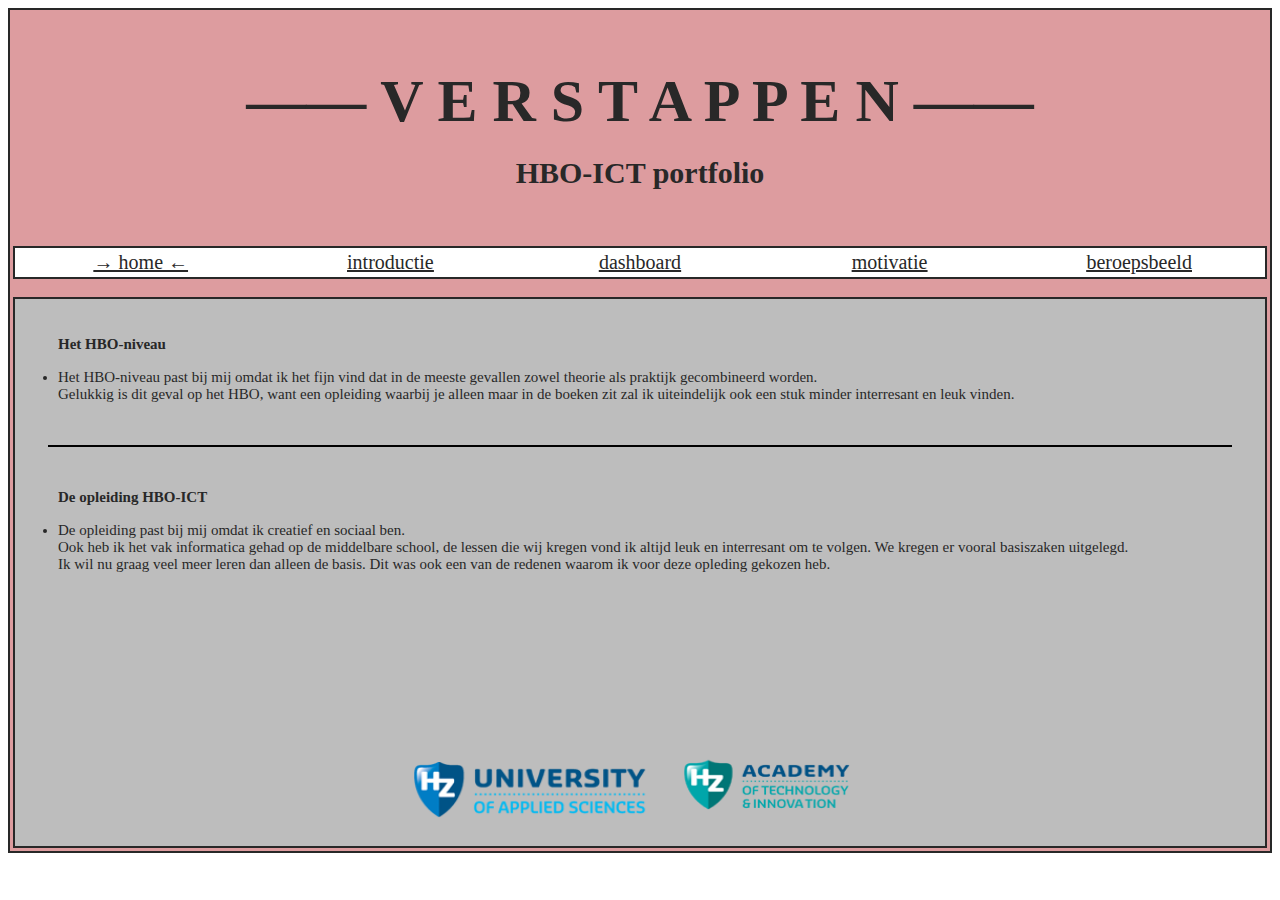
<file: index.html>
<html>

<head>
	<title>HBO-ICT Portfolio</title>
	<link href="website.css" rel="stylesheet">
</head>

<body>
	<center>
		<table bgcolor="#dd9c9f">
			<tr>
				<td>
					<br><br><br>
					<center>
						<font><b>&#8212;&#8212; V E R S T A P P E N &#8212;&#8212;</b></font>
						<br>
						<h1><b>HBO-ICT portfolio</b></h1>
					</center>
					<br>
					<center>
						<table bgcolor="white">
							<br>
							<tr>
								<td width="240" height="15">
									<a href="index.html" target="_parent">
										<u>
											<center>&#8594; home &#8592;</center>
										</u>
									</a href>
								</td>
								<td width="240" height="15">
									<a href="introductie.html" target="_parent">
										<u>
											<center>introductie</center>
										</u>
									</a href>
								</td>
								<td width="240" height="15">
									<a href="dashboard.html" target="_parent">
										<u>
											<center>dashboard</center>
										</u>
									</a href>
								</td>
								<td width="240" height="15">
									<a href="motivatie.html" target="_parent">
										<u>
											<center>motivatie</center>
										</u>
									</a href>
								</td>
								<td width="240" height="15">
									<a href="beroepsbeeld.html" target="_parent">
										<u>
											<center>beroepsbeeld</center>
										</u>
									</a href>
								</td>
							</tr>
						</table>
					</center>
					<br>
					<table bgcolor="#BDBDBD">
						<tr>
							<td>
								<br>
								<ul>
									<p><b>Het HBO-niveau</b></p>
								</ul>
								<ul type="disc">
									<li>Het HBO-niveau past bij mij omdat ik het fijn vind dat in de meeste gevallen zowel theorie als
										praktijk gecombineerd worden.
										<br>
										Gelukkig is dit geval op het HBO, want een opleiding waarbij je alleen maar in de boeken zit zal
										ik uiteindelijk ook een stuk minder interresant en leuk vinden.
									</li>
								</ul>
								<br>
								<center>
									<hr width="95%" color="black">
								</center>
								<br>
								<ul>
									<p><b>De opleiding HBO-ICT</b></p>
								</ul>
								<ul type="disc">
									<li>De opleiding past bij mij omdat ik creatief en sociaal ben.
										<br>
										Ook heb ik het vak informatica gehad op de middelbare school, de lessen die wij kregen vond ik altijd leuk en
										interresant om te volgen. We kregen er vooral basiszaken uitgelegd.
										<br>
										Ik wil nu graag veel meer leren dan alleen de basis. Dit was ook een van de redenen waarom ik voor deze
										opleding gekozen heb.
										<br>
									</li>
								</ul>
								<br>
								<br>
								<br>
								<br>
								<br>
								<br>
								<br>
								<br>
								<br>
								<center>
									<a href="https://hz.nl"><IMG SRC="./afbeeldingen/hz.png" ALT="Bezoek website" WIDTH="250" HEIGHT="60" ALIGN="bottom"></A>
									<a href="https://hz.nl/opleidingen/hbo-ict"><IMG SRC="./afbeeldingen/academie.png" ALT="Bezoek website" WIDTH="200"
										 HEIGHT="70" ALIGN="bottom"></A>
								</center>
								<br>
							</td>
						</tr>
					</table>
				</td>
			</tr>
		</table>
	</center>
</body>

</html>
</file>
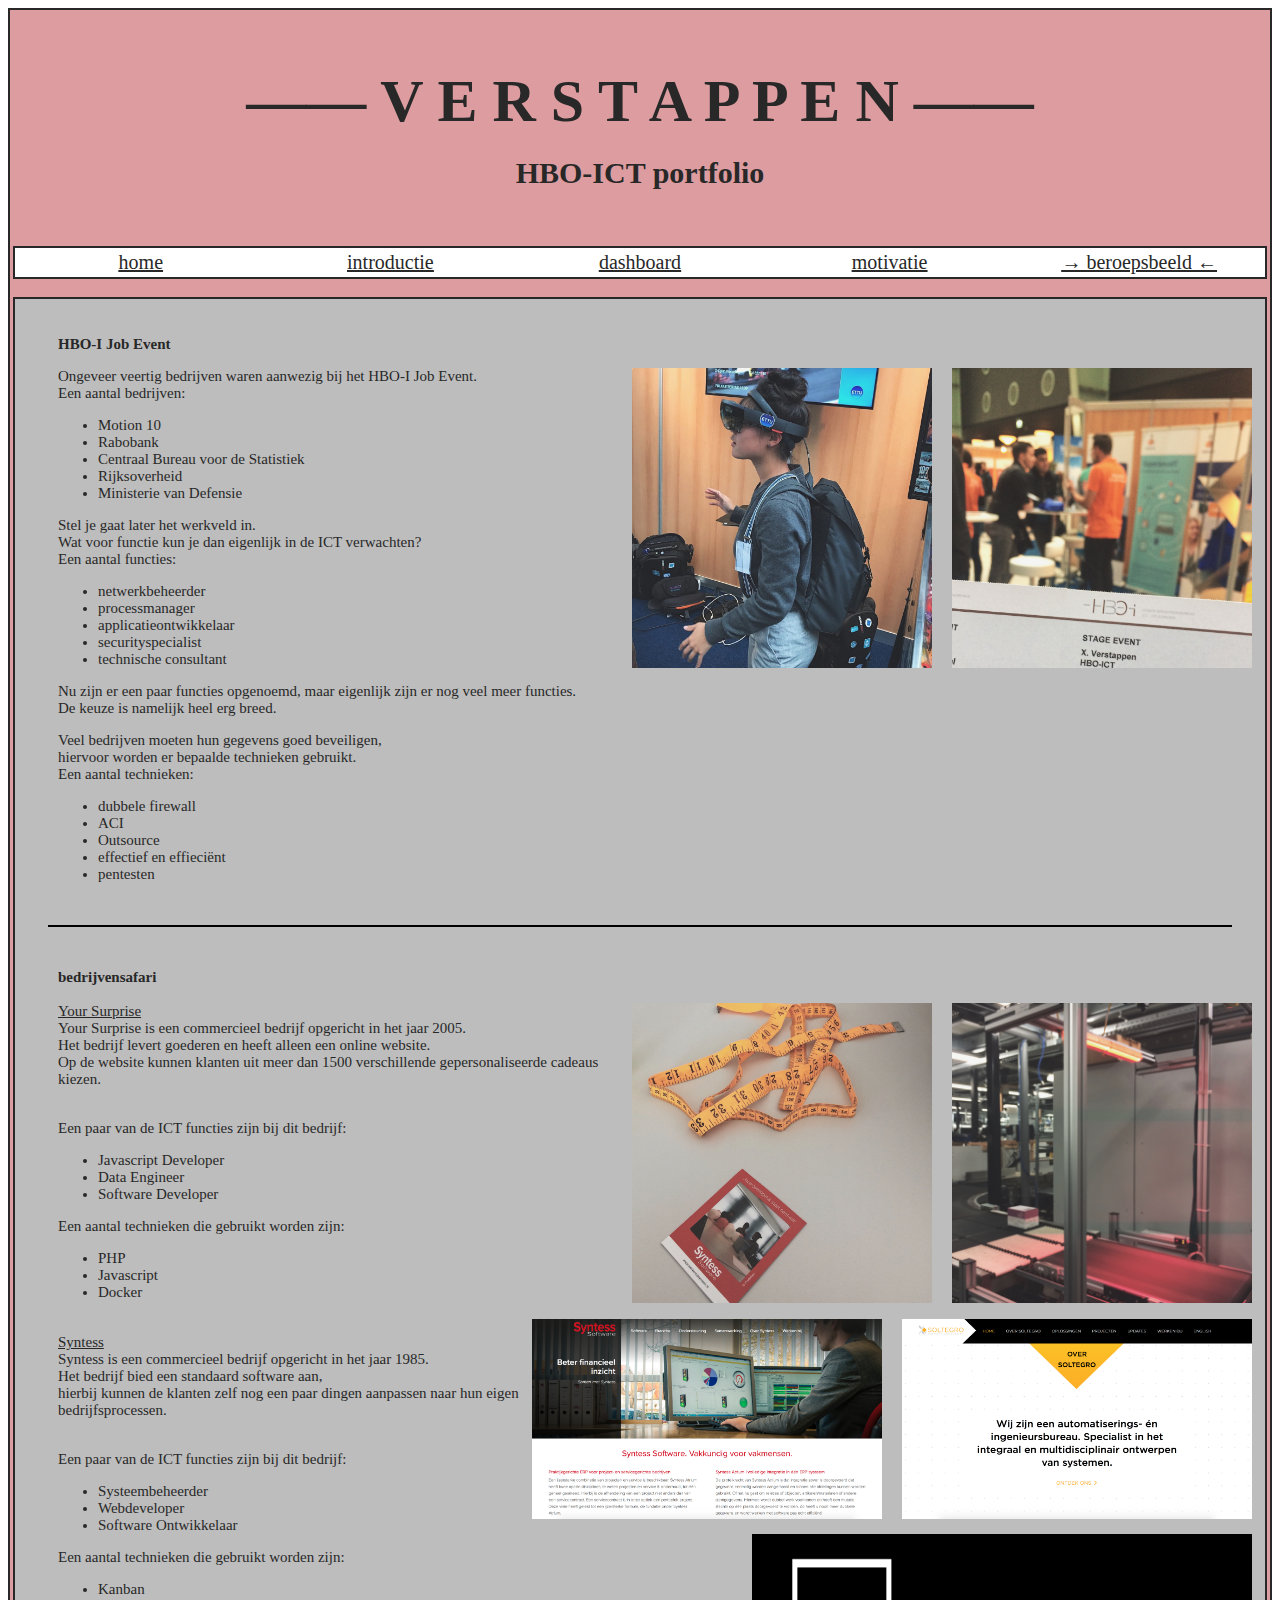
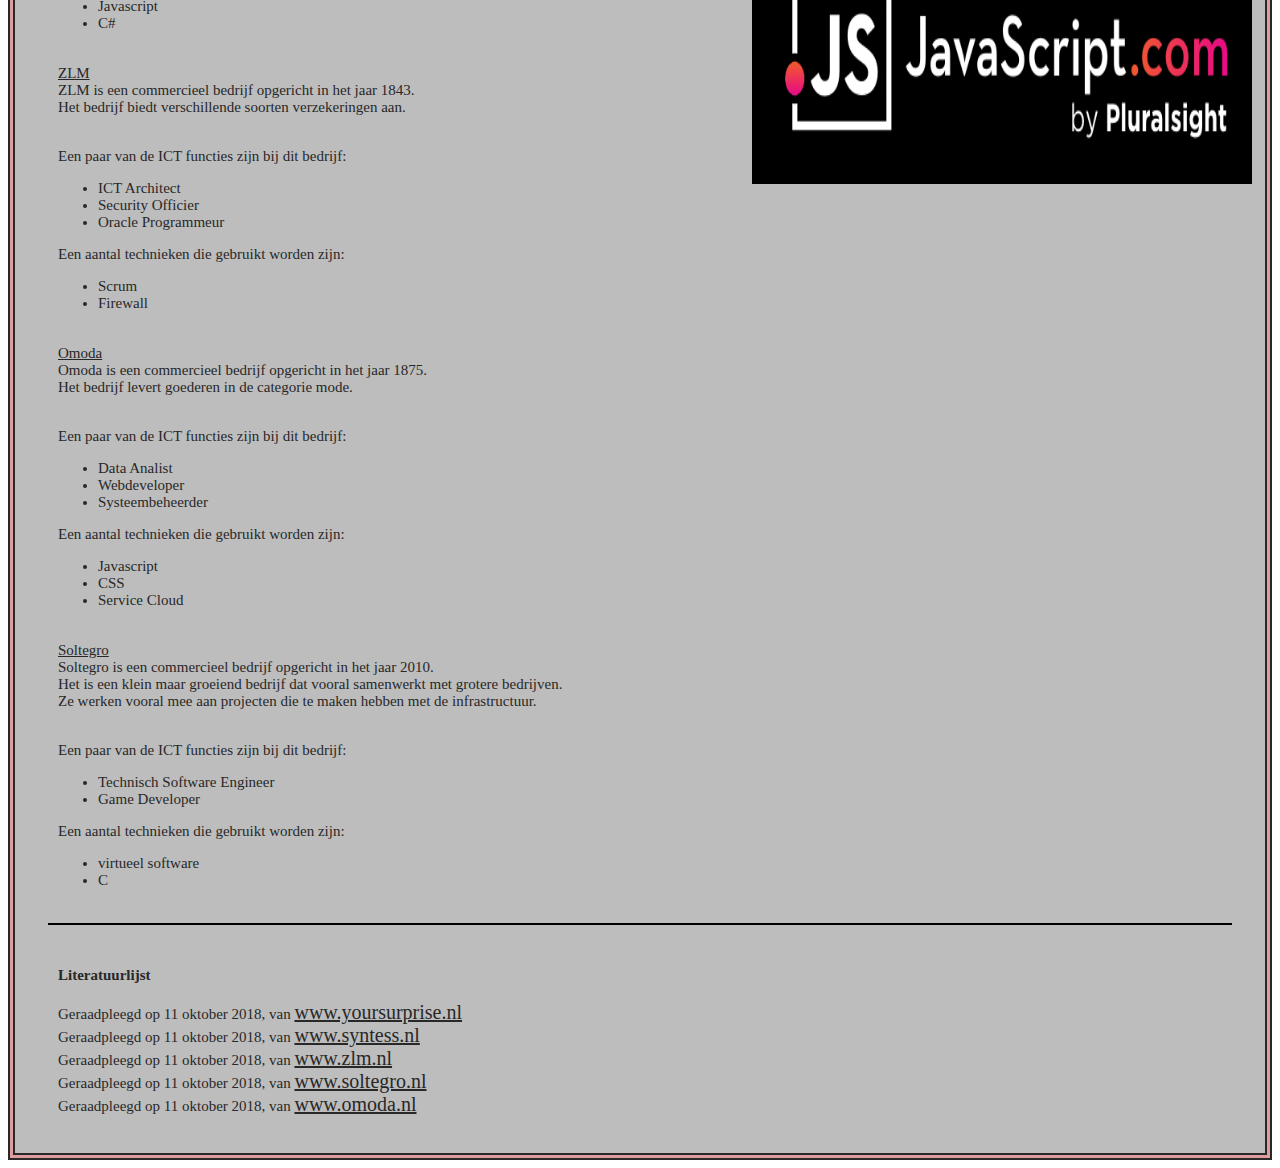
<file: beroepsbeeld.html>
<html>

<head>
    <title>HBO-ICT Portfolio</title>
    <link href="website.css" rel="stylesheet">
</head>

<body>
    <center>
        <table bgcolor="#dd9c9f">
            <tr>
                <td>
                    <br><br><br>
                    <center>
                        <font><b>&#8212;&#8212; V E R S T A P P E N &#8212;&#8212;</b></font>
                        <br>
                        <h1><b>HBO-ICT portfolio</b></h1>
                    </center>
                    <br>
                    <center>
                        <table bgcolor="white">
                            <br>
                            <tr>
                                <td width="240" height="15">
                                    <a href="index.html" target="_parent">
                                        <u>
                                            <center>home</center>
                                        </u>
                                    </a href>
                                </td>
                                <td width="240" height="15">
                                    <a href="introductie.html" target="_parent">
                                        <u>
                                            <center>introductie</center>
                                        </u>
                                    </a href>
                                </td>
                                <td width="240" height="15">
                                    <a href="dashboard.html" target="_parent">
                                        <u>
                                            <center>dashboard</center>
                                        </u>
                                    </a href>
                                </td>
                                <td width="240" height="15">
                                    <a href="motivatie.html" target="_parent">
                                        <u>
                                            <center>motivatie</center>
                                        </u>
                                    </a href>
                                </td>
                                <td width="240" height="15">
                                    <a href="beroepsbeeld.html" target="_parent">
                                        <u>
                                            <center>&#8594; beroepsbeeld &#8592;</center>
                                        </u>
                                    </a href>
                                </td>
                            </tr>
                        </table>
                    </center>
                    <br>
                    <table bgcolor="#BDBDBD">
                        <tr>
                            <td>
                                <br>
                                <ul>
                                    <p><b>HBO-I Job Event</b></p>
                                    <img src="./afbeeldingen/jobsstudent3.img" width="300" height="300" style="float: right;"
                                        hspace="10">
                                    <img src="./afbeeldingen/jobsstudent1.img" width="300" height="300" style="float: right;"
                                        hspace="10">
                                    <p>
                                        Ongeveer veertig bedrijven waren aanwezig bij het HBO-I Job Event.
                                        <br>
                                        Een aantal bedrijven:
                                    </p>
                                    <ul type="disc">
                                        <p>
                                            <li>Motion 10</li>
                                            <li>Rabobank</li>
                                            <li>Centraal Bureau voor de Statistiek</li>
                                            <li>Rijksoverheid</li>
                                            <li>Ministerie van Defensie</li>
                                        </p>
                                    </ul>
                                    <p>
                                        Stel je gaat later het werkveld in.
                                        <br>
                                        Wat voor functie kun je dan eigenlijk in de ICT
                                        verwachten?
                                        <br>
                                        Een aantal functies:
                                    </p>
                                    <ul type="disc">
                                        <p>
                                            <li>netwerkbeheerder</li>
                                            <li>processmanager</li>
                                            <li>applicatieontwikkelaar</li>
                                            <li>securityspecialist</li>
                                            <li>technische consultant</li>
                                        </p>
                                    </ul>
                                    <P>
                                        Nu zijn er een paar functies opgenoemd, maar eigenlijk zijn er nog veel meer
                                        functies.
                                        <br>
                                        De keuze is namelijk heel erg breed.
                                    </P>
                                    <p>
                                        Veel bedrijven moeten hun gegevens goed beveiligen,
                                        <br>
                                        hiervoor worden er bepaalde technieken gebruikt.
                                        <br>
                                        Een aantal technieken:
                                    </p>
                                    <ul type="disc">
                                        <p>
                                            <li>dubbele firewall</li>
                                            <li>ACI</li>
                                            <li>Outsource</li>
                                            <li>effectief en effieci&#235;nt</li>
                                            <li>pentesten</li>
                                        </p>
                                    </ul>
                                </ul>
                                <br>
                                <center>
                                    <hr width="95%" color="black">
                                </center>
                                <br>
                                <ul>
                                    <p>
                                        <b>bedrijvensafari</b>
                                        <br>
                                        <br>
                                        <img src="./afbeeldingen/bedrijvensafari1.img" width="300" height="300" style="float: right;"
                                            hspace="10">
                                        <img src="./afbeeldingen/bedrijvensafari2.img" width="300" height="300" style="float: right;"
                                            hspace="10">
                                        <u>Your Surprise</u>
                                        <br>
                                        Your Surprise is een commercieel bedrijf opgericht in het jaar 2005.
                                        <br>
                                        Het bedrijf levert goederen en heeft alleen een online website.
                                        <br>
                                        Op de website kunnen klanten uit meer dan 1500 verschillende gepersonaliseerde
                                        cadeaus
                                        kiezen.
                                        <br>
                                        <br>
                                    </p>
                                    <p>Een paar van de ICT functies zijn bij dit bedrijf:</p>
                                    <ul type="disc">
                                        <li>Javascript Developer</li>
                                        <li>Data Engineer</li>
                                        <li>Software Developer</li>
                                    </ul>
                                    <p>Een aantal technieken die gebruikt worden zijn:</p>
                                    <ul type="disc">
                                        <li>PHP</li>
                                        <li>Javascript</li>
                                        <li>Docker</li>
                                    </ul>
                                    <br>
                                    <img src="./afbeeldingen/bedrijvensafari3.img" width="350" height="200" style="float: right;"
                                        hspace="10">
                                    <img src="./afbeeldingen/bedrijvensafari4.img" width="350" height="200" style="float: right;"
                                        hspace="10">
                                    <p>
                                        <u>Syntess</u>
                                        <br>
                                        Syntess is een commercieel bedrijf opgericht in het jaar 1985.
                                        <br>
                                        Het bedrijf bied een standaard software aan,
                                        <br>
                                        hierbij kunnen de klanten zelf nog een paar dingen aanpassen naar hun eigen
                                        bedrijfsprocessen.
                                        <br>
                                        <br>
                                    </p>
                                    <p>Een paar van de ICT functies zijn bij dit bedrijf:</p>
                                    <ul type="disc">
                                        <li>Systeembeheerder</li>
                                        <li>Webdeveloper</li>
                                        <li>Software Ontwikkelaar</li>
                                    </ul>
                                    <img src="./afbeeldingen/bedrijvensafari5.img" width="500" height="250" style="float: right;"
                                        hspace="10">
                                    <p>Een aantal technieken die gebruikt worden zijn:</p>
                                    <ul type="disc">
                                        <li>Kanban</li>
                                        <li>Javascript</li>
                                        <li>C&#35;</li>
                                    </ul>
                                    <br>
                                    <p>
                                        <u>ZLM</u>
                                        <br>
                                        ZLM is een commercieel bedrijf opgericht in het jaar 1843.
                                        <br>
                                        Het bedrijf biedt verschillende soorten verzekeringen aan.
                                        <br>
                                        <br>
                                    </p>
                                    <P>Een paar van de ICT functies zijn bij dit bedrijf:</P>
                                    <ul type="disc">
                                        <li>ICT Architect</li>
                                        <li>Security Officier</li>
                                        <li>Oracle Programmeur</li>
                                    </ul>
                                    <p>Een aantal technieken die gebruikt worden zijn:</p>
                                    <ul type="disc">
                                        <li>Scrum</li>
                                        <li>Firewall</li>
                                    </ul>
                                    <br>
                                    <p>
                                        <u>Omoda</u>
                                        <br>
                                        Omoda is een commercieel bedrijf opgericht in het jaar 1875.
                                        <br>
                                        Het bedrijf levert goederen in de categorie mode.
                                        <br>
                                        <br>
                                    </p>
                                    <p>Een paar van de ICT functies zijn bij dit bedrijf:</p>
                                    <ul type="disc">
                                        <li>Data Analist</li>
                                        <li>Webdeveloper</li>
                                        <li>Systeembeheerder</li>
                                    </ul>
                                    <p>Een aantal technieken die gebruikt worden zijn:</p>
                                    <ul type="disc">
                                        <li>Javascript</li>
                                        <li>CSS</li>
                                        <li>Service Cloud</li>
                                    </ul>
                                    <br>
                                    <p>
                                        <u>Soltegro</u>
                                        <br>
                                        Soltegro is een commercieel bedrijf opgericht in het jaar 2010.
                                        <br>
                                        Het is een klein maar groeiend bedrijf dat vooral samenwerkt met grotere
                                        bedrijven.
                                        <br>
                                        Ze werken vooral mee aan projecten die te maken hebben met de infrastructuur.
                                        <br>
                                        <br>
                                    </p>
                                    <p>Een paar van de ICT functies zijn bij dit bedrijf:</p>
                                    <ul type="disc">
                                        <li>Technisch Software Engineer</li>
                                        <li>Game Developer</li>
                                    </ul>
                                    <p>Een aantal technieken die gebruikt worden zijn:</p>
                                    <ul type="disc">
                                        <li>virtueel software</li>
                                        <li>C</li>
                                    </ul>
                                    <br>
                                </ul>
                                <center>
                                    <hr width="95%" color="black">
                                </center>
                                <br>
                                <ul>
                                    <p>
                                        <b>Literatuurlijst</b>
                                        <br>
                                        <br>
                                        Geraadpleegd op 11 oktober 2018, van <a href="https://www.yoursurprise.nl">www.yoursurprise.nl</a>
                                        <br>
                                        Geraadpleegd op 11 oktober 2018, van <a href="https://www.syntess.nl">www.syntess.nl</a>
                                        <br>
                                        Geraadpleegd op 11 oktober 2018, van <a href="https://www.zlm.nl">www.zlm.nl</a>
                                        <br>
                                        Geraadpleegd op 11 oktober 2018, van <a href="https://www.soltegro.nl/over-soltegro/">www.soltegro.nl</a>
                                        <br>
                                        Geraadpleegd op 11 oktober 2018, van <a href="https://www.omoda.nl/?s2m_channel=319&ad_id=252547815339&gclid=EAIaIQobChMIyaKnidKA3gIVjuF3Ch1DRA42EAAYASAAEgIRkfD_BwE">www.omoda.nl</a>
                                    </p>
                                </ul>
                                <br>
                            </td>
                        </tr>
                    </table>
                </td>
            </tr>
        </table>
    </center>
</body>

</html>
</file>
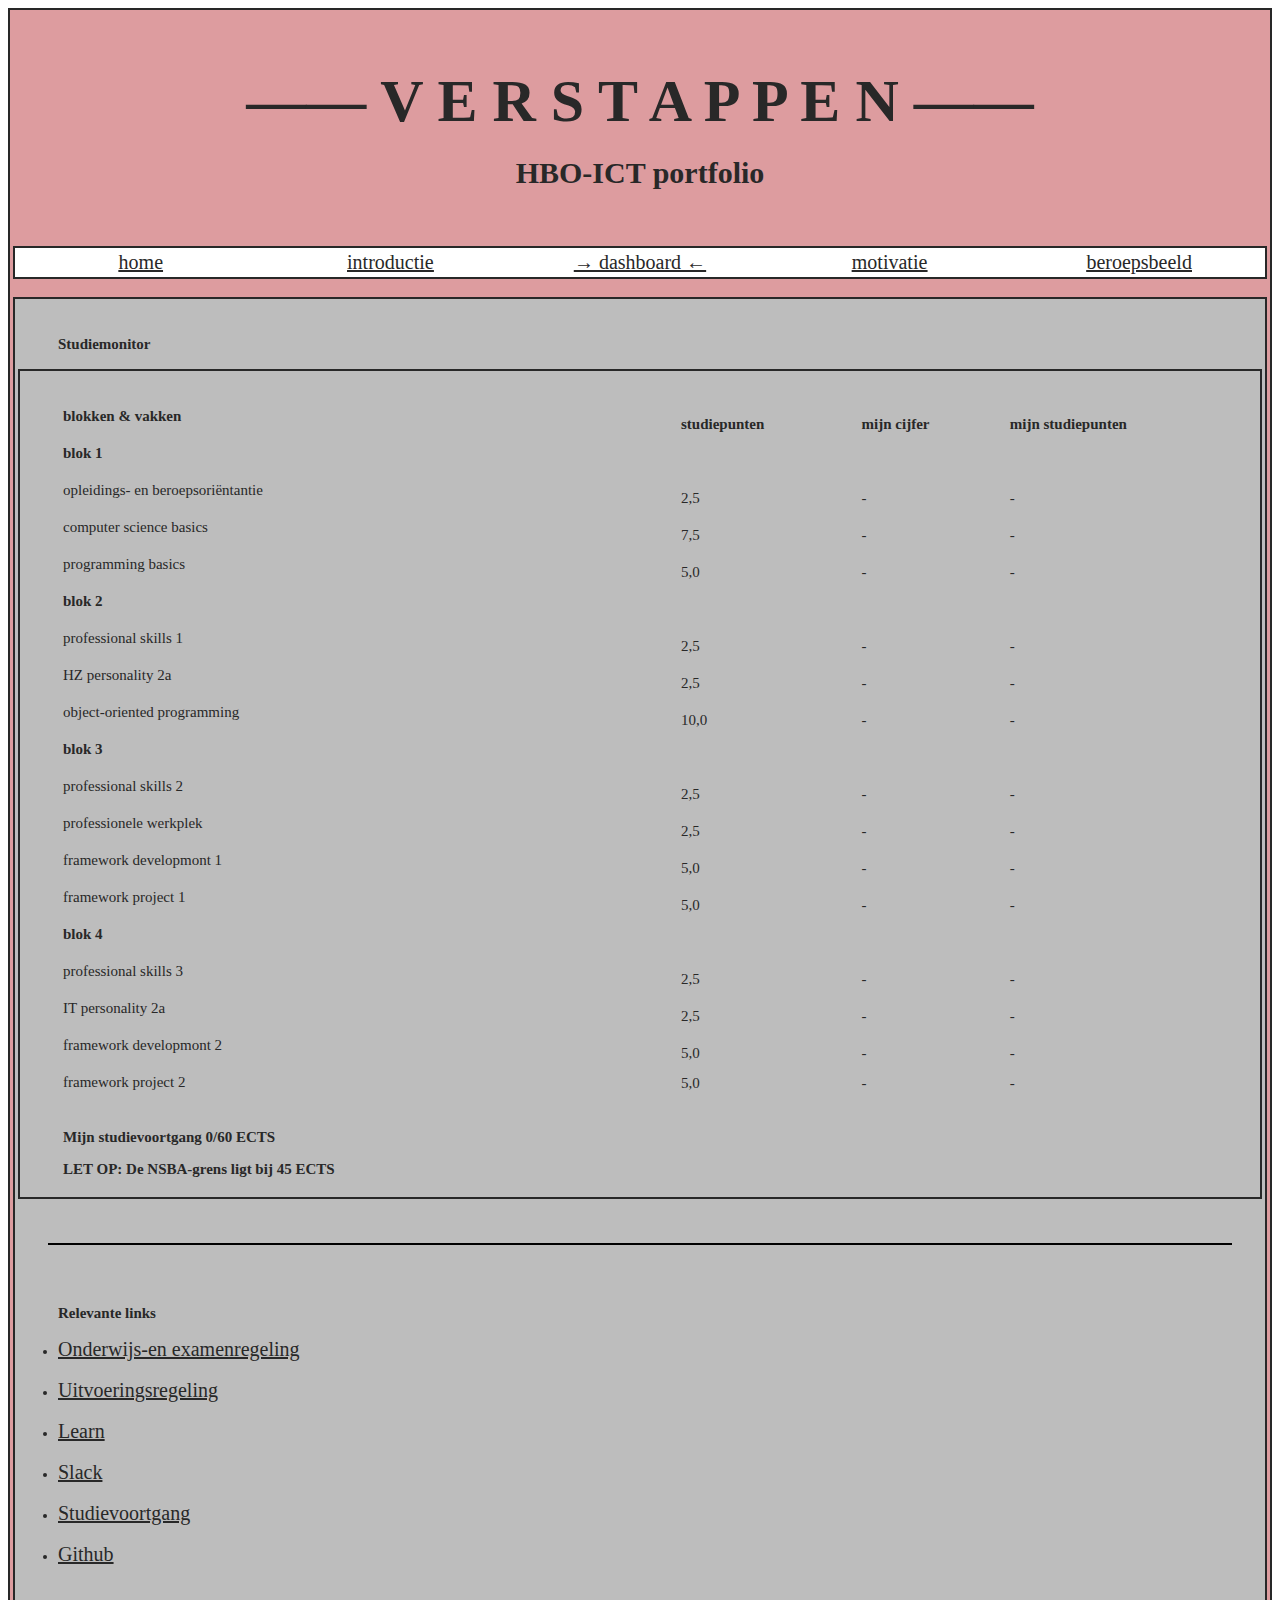
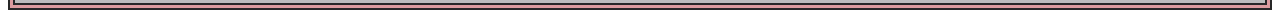
<file: dashboard.html>
<html>

<head>
	<title>HBO-ICT Portfolio</title>
	<link href="website.css" rel="stylesheet">
</head>

<body>
	<center>
		<table bgcolor="#dd9c9f">
			<tr>
				<td>
					<br><br><br>
					<center>
						<font><b>&#8212;&#8212; V E R S T A P P E N &#8212;&#8212;</b></font>
						<br>
						<h1><b>HBO-ICT portfolio</b></h1>
					</center>
					<br>
					<center>
						<table bgcolor="white">
							<br>
							<tr>
								<td width="240" height="15">
									<a href="index.html" target="_parent">
										<u>
											<center>home</center>
										</u>
									</a href>
								</td>
								<td width="240" height="15">
									<a href="introductie.html" target="_parent">
										<u>
											<center>introductie</center>
										</u>
									</a href>
								</td>
								<td width="240" height="15">
									<a href="dashboard.html" target="_parent">
										<u>
											<center>&#8594; dashboard &#8592;</center>
										</u>
									</a href>
								</td>
								<td width="240" height="15">
									<a href="motivatie.html" target="_parent">
										<u>
											<center>motivatie</center>
										</u>
									</a href>
								</td>
								<td width="240" height="15">
									<a href="beroepsbeeld.html" target="_parent">
										<u>
											<center>beroepsbeeld</center>
										</u>
									</a href>
							</tr>
						</table>
					</center>
					<br>
					<table bgcolor="#BDBDBD">
						<tr>
							<td>
								<br>
								<ul>
									<p><b>Studiemonitor</b></P>
								</ul>
								<center>
									<table bgcolor="#BDBDBD">
										<tr>
											<td>
												<br>
												<ul>
													<p><b>blokken & vakken</b></p>
												</ul>
											</td>
											<td>
												<br>
												<p><b>studiepunten</b></p>
											</td>
											<td>
												<br>
												<p><b>mijn cijfer</b></p>
											</td>
											<td>
												<br>
												<p><b>mijn studiepunten</b></p>
											</td>
										</tr>
										<tr>
											<td>
												<ul>
													<p><b>blok 1</b></p>
												</ul>
											</td>
											<td></td>
											<td></td>
											<td></td>
										</tr>
										<tr>
											<td>
												<ul>
													<p>opleidings- en beroepsori&#235;ntantie</p>
												</ul>
											</td>
											<td>
												<p>2,5</p>
											</td>
											<td>
												<p>-</p>
											</td>
											<td>
												<p>-</p>
											</td>
										</tr>
										<tr>
											<td>
												<ul>
													<p>computer science basics</p>
												</ul>
											</td>
											<td>
												<p>7,5</p>
											</td>
											<td>
												<p>-</p>
											</td>
											<td>
												<p>-</p>
											</td>
										</tr>
										<tr>
											<td>
												<ul>
													<p>programming basics</p>
												</ul>
											</td>
											<td>
												<p>5,0</p>
											</td>
											<td>
												<p>-</p>
											</td>
											<td>
												<p>-</p>
											</td>
										</tr>
										<tr>
											<td>
												<ul>
													<p><b>blok 2</b></p>
												</ul>
											</td>
											<td></td>
											<td></td>
											<td></td>
										</tr>
										<tr>
											<td>
												<ul>
													<p>professional skills 1</p>
												</ul>
											</td>
											<td>
												<p>2,5</p>
											</td>
											<td>
												<p>-</p>
											</td>
											<td>
												<p>-</p>
											</td>
										</tr>
										<tr>
											<td>
												<ul>
													<p>HZ personality 2a</p>
												</ul>
											</td>
											<td>
												<p>2,5</p>
											</td>
											<td>
												<p>-</p>
											</td>
											<td>
												<p>-</p>
											</td>
										</tr>
										<tr>
											<td>
												<ul>
													<p>object-oriented programming</p>
												</ul>
											</td>
											<td>
												<p>10,0</p>
											</td>
											<td>
												<p>-</p>
											</td>
											<td>
												<p>-</p>
											</td>
										</tr>
										<tr>
											<td>
												<ul>
													<p><b>blok 3</b></p>
												</ul>
											</td>
											<td></td>
											<td></td>
											<td></td>
										</tr>
										<tr>
											<td>
												<ul>
													<p>professional skills 2</p>
												</ul>
											</td>
											<td>
												<p>2,5</p>
											</td>
											<td>
												<p>-</p>
											</td>
											<td>
												<p>-</p>
											</td>
										</tr>
										<tr>
											<td>
												<ul>
													<p>professionele werkplek</p>
												</ul>
											</td>
											<td>
												<p>2,5</p>
											</td>
											<td>
												<p>-</p>
											</td>
											<td>
												<p>-</p>
											</td>
										</tr>
										<tr>
											<td>
												<ul>
													<p>framework developmont 1</p>
												</ul>
											</td>
											<td>
												<p>5,0</p>
											</td>
											<td>
												<p>-</p>
											</td>
											<td>
												<p>-</p>
											</td>
										</tr>
										<tr>
											<td>
												<ul>
													<p>framework project 1</p>
												</ul>
											</td>
											<td>
												<p>5,0</p>
											</td>
											<td>
												<p>-</p>
											</td>
											<td>
												<p>-</p>
											</td>
										</tr>
										<tr>
											<td>
												<ul>
													<p><b>blok 4</b></p>
												</ul>
											</td>
											<td></td>
											<td></td>
											<td></td>
										</tr>
										<tr>
											<td>
												<ul>
													<p>professional skills 3</p>
												</ul>
											</td>
											<td>
												<p>2,5</p>
											</td>
											<td>
												<p>-</p>
											</td>
											<td>
												<p>-</p>
											</td>
										</tr>
										<tr>
											<td>
												<ul>
													<p>IT personality 2a</p>
												</ul>
											</td>
											<td>
												<p>2,5</p>
											</td>
											<td>
												<p>-</p>
											</td>
											<td>
												<p>-</p>
											</td>
										</tr>
										<tr>
											<td>
												<ul>
													<p>framework developmont 2</p>
												</ul>
											</td>
											<td>
												<p>5,0</p>
											</td>
											<td>
												<p>-</p>
											</td>
											<td>
												<p>-</p>
											</td>
										</tr>
										<tr>
											<td>
												<ul>
													<p>framework project 2</p>
												</ul>
												<br>
											</td>
											<td>
												<p>5,0</p>
												<br>
											</td>
											<td>
												<p>-</p>
												<br>
											</td>
											<td>
												<p>-</p>
												<br>
											</td>
										</tr>
										<tr>
											<td>
												<ul>
													<p><b>Mijn studievoortgang 0/60 ECTS</b></p>
													<p><b>LET OP: De NSBA-grens ligt bij 45 ECTS</b></p>
												</ul>
											</td>
										</tr>
									</table>
								</center>
								<br>
								<br>
								<center>
									<hr width="95%" color="black">
								</center>
								<br>
								<br>
								<ul>
									<p><b>Relevante links</b></p>
								</ul>
								<ul type="disc">
									<li><a href="https://hz.nl/uploads/documents/Regelingen/NL/Onderwijs-examenregelingen/OER-HZ-2018-2019docv2018-06-26DEFCvB-V-01.pdf">Onderwijs-en
											examenregeling</a></li>
									<br>
									<li><a href="https://hz.nl/uploads/documents/Regelingen/OERS/PUB-Uitvoeringsregeling-2017–2018-HBO-ICT-voltijd-v1.4.pdf">Uitvoeringsregeling</a></li>
									<br>
									<li><a href="https://fs.myhz.nl/adfs/ls/?SAMLRequest=hZFNT4NAEIb%2FCtk77FLKRydtk2oPNqmxadGDFzOFRUhgwJ3FqL9e%2BmGsl3qbnZln8r7vThmbuoNFb0va6rdes3U%2BmpoYjoOZ6A1Bi1wxEDaawWawW9yvYeQp6Exr26ytxQVynUBmbWzVknBWy5l40RiNo6QIw4mfJ4EKg3GufFUUvtpPgkmmgqTYR6jiUSycJ214IGdiODTgzL1eEVskO7SUn7i%2BclWc%2BjGoEFT0LJzl4KYitEeqtLZjkLJgr%2FksvzyqJeYFy5qlcBY%2Fum5b4r7RZqfNe5Xpx%2B36l6w1GvLO6BCYPPgdSe5OhYsZe13ZXe4JZ3PO6KaivKLX6%2FHsT0sMd2m6cTcPu1TMp4fjcLRr5v9LabTFHC0elEzlJXt6%2Ff3r%2BTc%3D&RelayState=https%3A%2F%2Flearn.hz.nl%2F%3Fredirect%3D0&SigAlg=http%3A%2F%2Fwww.w3.org%2F2001%2F04%2Fxmldsig-more%23rsa-sha256&Signature=c5a4QYdEojgHlJJeJD6M6nMkLFSGiMzleNOV8L85D6lFDmhdSu68bvjA59fdidGdLnNazTgSF3tKx9M6Zb9ep5HMPfIrLaz4heo1ACh7PIFXkwXEdrpEK4DKhUPds%2BFQXTl2atRGaC7LYxYmt%2Fx%2Ftxy51avq0Q7Q7dlUWBu0kBsR3SZXqDVwRMJDMvaHyH45yQ6QV2ktLnlQZyK58o%2BW1E6hUuC%2BDgcrbDKLgI8KsbKjP%2B%2Foulj2OfgJ4RL%2B9P3AUjNFGx7Gw8bZ%2BxPYoxABQBLL1i5DS9N%2BPp9lqRS9K6ksP07Q4EJI4waCHNNipMlREkLhOcv49n3cDYfV4ppyGg%3D%3D">Learn</a></li>
									<br>
									<li><a href="https://hz-hbo-ict.slack.com/threads/">Slack</a></li>
									<br>
									<li><a href="https://apps.hz.nl/angular/studievoortgang/studiestatus">Studievoortgang</a></li>
									<br>
									<li><a href="https://github.com/HZ-HBO-ICT">Github</a></li>
								</ul>
								</ul>
								<br>
							</td>
						</tr>
					</table>
				</td>
			</tr>
		</table>
	</center>
</body>

</html>
</file>
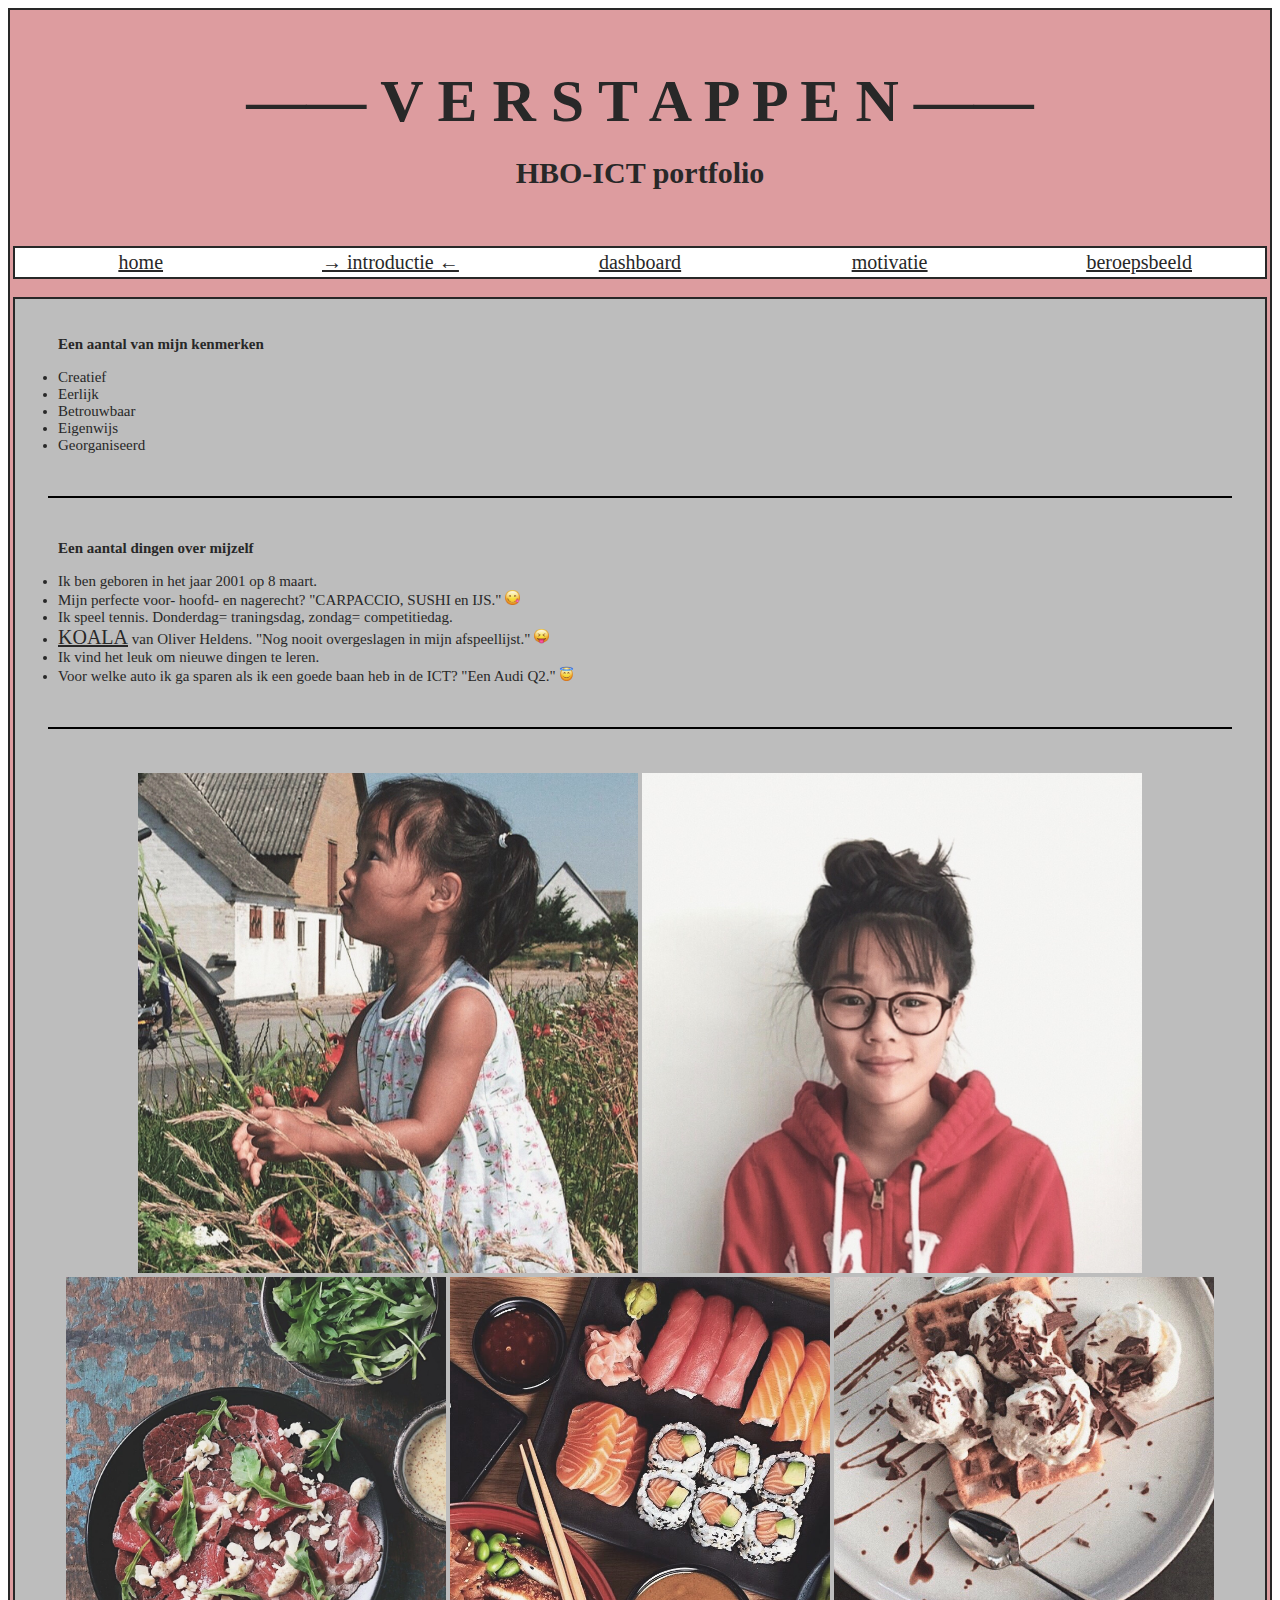
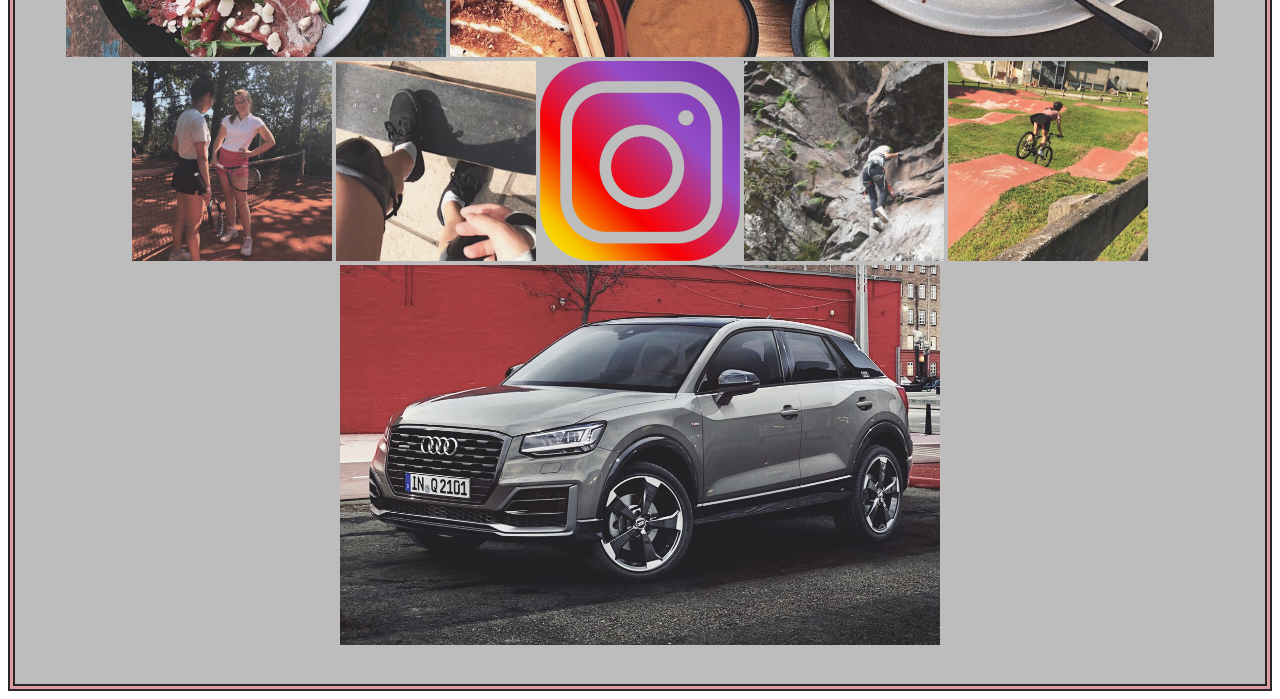
<file: introductie.html>
<html>

<head>
	<title>HBO-ICT Portfolio</title>
	<link href="website.css" rel="stylesheet">
</head>

<body>
	<center>
		<table bgcolor="#dd9c9f">
			<tr>
				<td>
					<br><br><br>
					<center>
						<font><b>&#8212;&#8212; V E R S T A P P E N &#8212;&#8212;</b></font>
						<br>
						<h1><b>HBO-ICT portfolio</b></h1>
					</center>
					<br>
					<center>
						<table bgcolor="white">
							<br>
							<tr>
								<td width="240" height="15">
									<a href="index.html" target="_parent">
										<u>
											<center>home</center>
										</u>
									</a href>
								</td>
								<td width="240" height="15">
									<a href="introductie.html" target="_parent">
										<u>
											<center>&#8594; introductie &#8592;</center>
										</u>
									</a href>
								</td>
								<td width="240" height="15">
									<a href="dashboard.html" target="_parent">
										<u>
											<center>dashboard</center>
										</u>
									</a href>
								</td>
								<td width="240" height="15">
									<a href="motivatie.html" target="_parent">
										<u>
											<center>motivatie</center>
										</u>
									</a href>
								</td>
								<td width="240" height="15">
									<a href="beroepsbeeld.html" target="_parent">
										<u>
											<center>beroepsbeeld</center>
										</u>
									</a href>
							</tr>
						</table>
					</center>
					<br>
					<table bgcolor="#BDBDBD">
						<tr>
							<td>
								<br>
								<ul>
									<p><b>Een aantal van mijn kenmerken</b></p>
								</ul>
								<ul type="disc">
									<li>Creatief</li>
									<li>Eerlijk</li>
									<li>Betrouwbaar</li>
									<li>Eigenwijs</li>
									<li>Georganiseerd</li>
								</ul>
								<br>
								<center>
									<hr width="95%" color="black">
								</center>
								<br>
								<ul>
									<p><b>Een aantal dingen over mijzelf</b></p>
								</ul>
								<ul type="disc">
									<li>Ik ben geboren in het jaar 2001 op 8 maart.</li>
									<li>Mijn perfecte voor- hoofd- en nagerecht? "CARPACCIO, SUSHI en IJS." <img src="./afbeeldingen/emoij1.png"
										 width="15" height="15"></li>
									<li>Ik speel tennis. Donderdag= traningsdag, zondag= competitiedag.</li>
									<li><a href="https://www.youtube.com/watch?v=wQyWgeFtWls">KOALA</a> van Oliver Heldens. "Nog nooit
										overgeslagen in mijn afspeellijst." <img src="./afbeeldingen/emoij4.png" width="15" height="15"></li>
									</li>
									<li>Ik vind het leuk om nieuwe dingen te leren.</li>
									<li>Voor welke auto ik ga sparen als ik een goede baan heb in de ICT? "Een Audi Q2." <img src="./afbeeldingen/emoij2.png"
										 width="15" height="15"></li>
									</li>
								</ul>
								<br>
								<center>
									<hr width="95%" color="black">
								</center>
								<br>
								<br>
								<center>
									<img src="./afbeeldingen/ikvroeger.img" width="500" height="500">
									<img src="./afbeeldingen/iknu.img" width="500" height="500">
									<br>
									<img src="./afbeeldingen/carpaccio.img" width="380" height="380">
									<img src="./afbeeldingen/sushi.img" width="380" height="380">
									<img src="./afbeeldingen/ijs.img" width="380" height="380">
									<br>
									<img src="./afbeeldingen/tennis1.img" width="200" height="200">
									<img src="./afbeeldingen/skateboard.img" width="200" height="200">
									<a href="https://www.instagram.com/xiuverstappen"><IMG SRC="./afbeeldingen/instagram.png" ALT="Bezoek instagram"
										 WIDTH="200" HEIGHT="200" ALIGN="bottom"></A>
									<img src="./afbeeldingen/klimmen.img" width="200" height="200">
									<img src="./afbeeldingen/mountainbike.img" width="200" height="200">
									<br>
									<img src="./afbeeldingen/audiq2.img" width="600" height="380">
								</center>
								<br>
								<br>
							</td>
						</tr>
					</table>
				</td>
			</tr>
		</table>
	</center>
</body>

</html>
</file>
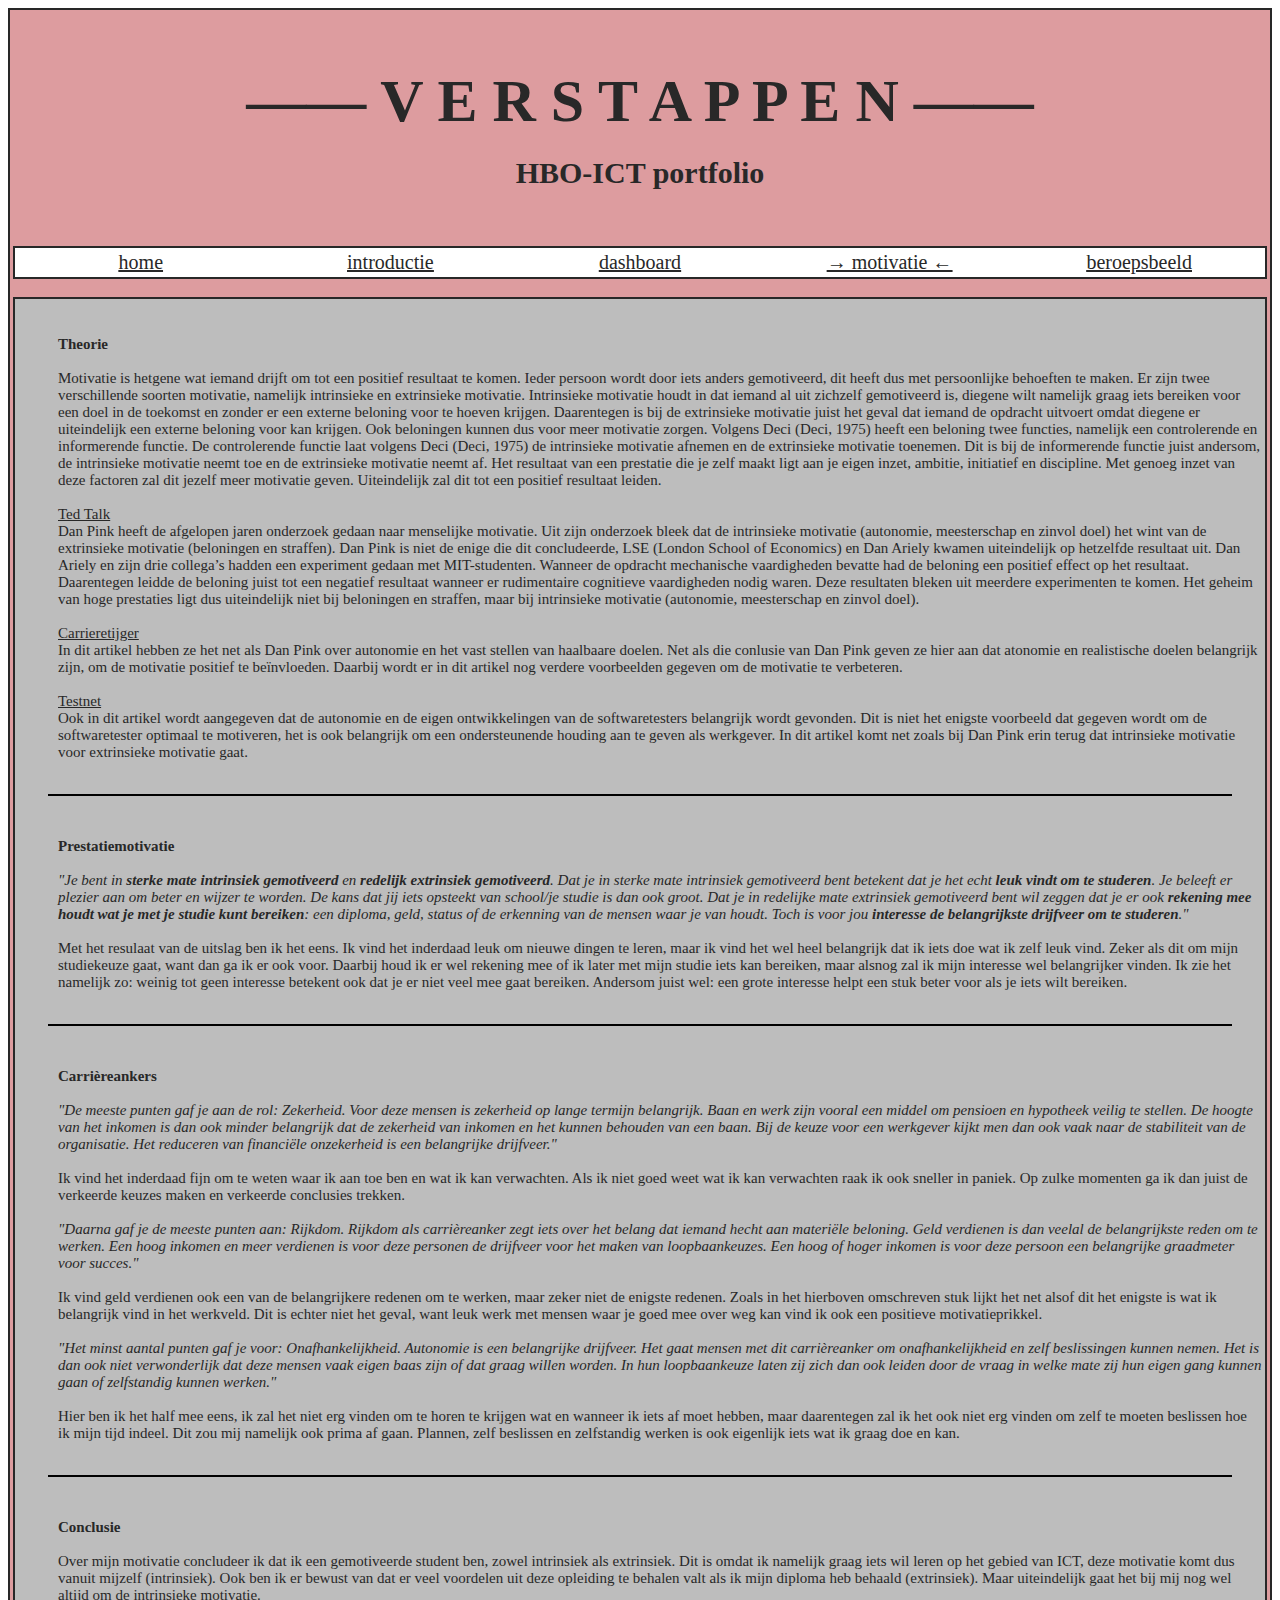
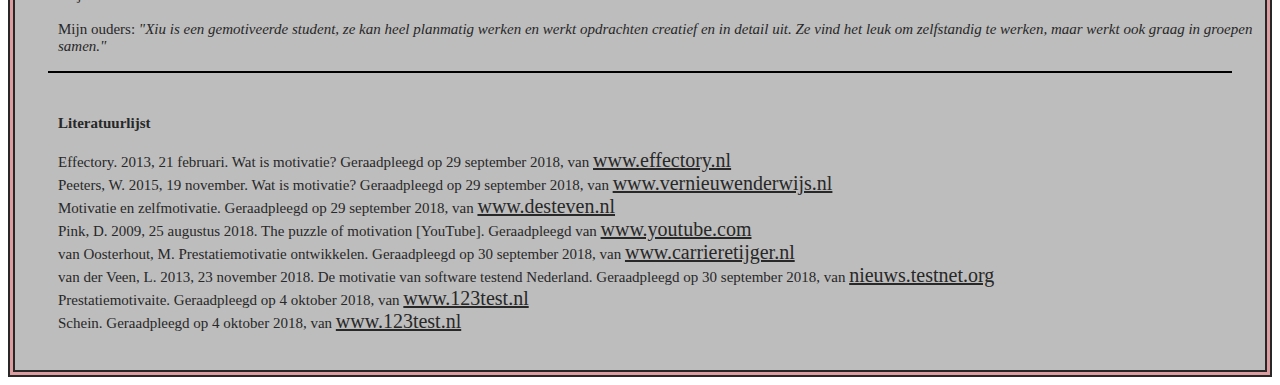
<file: motivatie.html>
<html>

<head>
	<title>HBO-ICT Portfolio</title>
	<link href="website.css" rel="stylesheet">
</head>

<body>
	<center>
		<table bgcolor="#dd9c9f">
			<tr>
				<td>
					<br><br><br>
					<center>
						<font><b>&#8212;&#8212; V E R S T A P P E N &#8212;&#8212;</b></font>
						<br>
						<h1><b>HBO-ICT portfolio</b></h1>
					</center>
					<br>
					<center>
						<table bgcolor="white">
							<br>
							<tr>
								<td width="240" height="15">
									<a href="index.html" target="_parent">
										<u>
											<center>home</center>
										</u>
									</a href>
								</td>
								<td width="240" height="15">
									<a href="introductie.html" target="_parent">
										<u>
											<center>introductie</center>
										</u>
									</a href>
								</td>
								<td width="240" height="15">
									<a href="dashboard.html" target="_parent">
										<u>
											<center>dashboard</center>
										</u>
									</a href>
								</td>
								<td width="240" height="15">
									<a href="motivatie.html" target="_parent">
										<u>
											<center>&#8594; motivatie &#8592;</center>
										</u>
									</a href>
								</td>
								<td width="240" height="15">
									<a href="beroepsbeeld.html" target="_parent">
										<u>
											<center>beroepsbeeld</center>
										</u>
									</a href>
							</tr>
						</table>
					</center>
					<br>
					<table bgcolor="#BDBDBD">
						<tr>
							<td>
								<br>
								<ul>
									<p>
										<b>Theorie</b>
										<br>
										<br>
										Motivatie is hetgene wat iemand drijft om tot een positief resultaat te komen.
										Ieder persoon wordt door iets anders gemotiveerd, dit heeft dus met persoonlijke behoeften te maken.
										Er zijn twee verschillende soorten motivatie, namelijk intrinsieke en extrinsieke motivatie.
										Intrinsieke motivatie houdt in dat iemand al uit zichzelf gemotiveerd is,
										diegene wilt namelijk graag iets bereiken voor een doel in de toekomst en zonder er een externe beloning voor
										te hoeven krijgen.
										Daarentegen is bij de extrinsieke motivatie juist het geval dat iemand de opdracht uitvoert omdat diegene er
										uiteindelijk een externe beloning voor kan krijgen.
										Ook beloningen kunnen dus voor meer motivatie zorgen.
										Volgens Deci (Deci, 1975) heeft een beloning twee functies, namelijk een controlerende en informerende
										functie.
										De controlerende functie laat volgens Deci (Deci, 1975) de intrinsieke motivatie afnemen en de extrinsieke
										motivatie toenemen.
										Dit is bij de informerende functie juist andersom, de intrinsieke motivatie neemt toe en de extrinsieke
										motivatie neemt af.
										Het resultaat van een prestatie die je zelf maakt ligt aan je eigen inzet, ambitie, initiatief en discipline.
										Met genoeg inzet van deze factoren zal dit jezelf meer motivatie geven.
										Uiteindelijk zal dit tot een positief resultaat leiden.
										<br>
										<br>
										<u>Ted Talk</u>
										<br>
										Dan Pink heeft de afgelopen jaren onderzoek gedaan naar menselijke motivatie.
										Uit zijn onderzoek bleek dat de intrinsieke motivatie
										(autonomie, meesterschap en zinvol doel)
										het wint van de extrinsieke motivatie (beloningen en straffen).
										Dan Pink is niet de enige die dit concludeerde,
										LSE (London School of Economics) en Dan Ariely kwamen uiteindelijk op hetzelfde resultaat uit.
										Dan Ariely en zijn drie collega&#8217;s hadden een experiment gedaan met MIT-studenten.
										Wanneer de opdracht mechanische vaardigheden bevatte had de beloning een positief effect op het resultaat.
										Daarentegen leidde de beloning juist tot een negatief resultaat wanneer er rudimentaire cognitieve
										vaardigheden nodig waren.
										Deze resultaten bleken uit meerdere experimenten te komen. Het geheim van hoge prestaties ligt dus
										uiteindelijk niet bij beloningen en straffen,
										maar bij intrinsieke motivatie (autonomie, meesterschap en zinvol doel).
										<br>
										<br>
										<u>Carrieretijger</u>
										<br>
										In dit artikel hebben ze het net als Dan Pink over autonomie en het vast stellen van haalbaare doelen.
										Net als die conlusie van Dan Pink geven ze hier aan dat atonomie en realistische doelen belangrijk zijn,
										om de motivatie positief te be&#239;nvloeden.
										Daarbij wordt er in dit artikel nog verdere voorbeelden gegeven om de motivatie te verbeteren.
										<br>
										<br>
										<u>Testnet</u>
										<br>
										Ook in dit artikel wordt aangegeven dat de autonomie en de eigen ontwikkelingen van de softwaretesters
										belangrijk wordt gevonden.
										Dit is niet het enigste voorbeeld dat gegeven wordt om de softwaretester optimaal te motiveren,
										het is ook belangrijk om een ondersteunende houding aan te geven als werkgever.
										In dit artikel komt net zoals bij Dan Pink erin terug dat intrinsieke motivatie voor extrinsieke motivatie
										gaat.
										<br>
										<br>
									</p>
								</ul>
								<center>
									<hr width="95%" color="black">
								</center>
								<br>
								<ul>
									<p>
										<b>Prestatiemotivatie</b>
										<br>
										<br>
										<i>
											"Je bent in <b>sterke mate intrinsiek gemotiveerd</b> en <b>redelijk extrinsiek gemotiveerd</b>.
											Dat je in sterke mate intrinsiek gemotiveerd bent betekent dat je het echt <b>leuk vindt om te studeren</b>.
											Je beleeft er plezier aan om beter en wijzer te worden.
											De kans dat jij iets opsteekt van school/je studie is dan ook groot.
											Dat je in redelijke mate extrinsiek gemotiveerd bent wil zeggen dat je er ook <b>rekening mee houdt wat je
												met je studie kunt bereiken</b>:
											een diploma, geld, status of de erkenning van de mensen waar je van houdt.
											Toch is voor jou <b>interesse de belangrijkste drijfveer om te studeren</b>."
										</i>
										<br>
										<br>
										Met het resulaat van de uitslag ben ik het eens.
										Ik vind het inderdaad leuk om nieuwe dingen te leren, maar ik vind het wel heel belangrijk dat ik iets doe
										wat ik zelf leuk vind.
										Zeker als dit om mijn studiekeuze gaat, want dan ga ik er ook voor.
										Daarbij houd ik er wel rekening mee of ik later met mijn studie iets kan bereiken,
										maar alsnog zal ik mijn interesse wel belangrijker vinden.
										Ik zie het namelijk zo: weinig tot geen interesse betekent ook dat je er niet veel mee gaat bereiken.
										Andersom juist wel: een grote interesse helpt een stuk beter voor als je iets wilt bereiken.
										<br>
										<br>
									</p>
								</ul>
								<center>
									<hr width="95%" color="black">
								</center>
								<br>
								<ul>
									<p>
										<b>Carri&#232;reankers</b>
										<br>
										<br>
										<i>
											"De meeste punten gaf je aan de rol: Zekerheid.
											Voor deze mensen is zekerheid op lange termijn belangrijk. Baan en werk zijn vooral een middel om pensioen
											en hypotheek veilig te stellen. De hoogte van het inkomen is dan ook minder belangrijk dat de zekerheid van
											inkomen en het kunnen behouden van een baan. Bij de keuze voor een werkgever kijkt men dan ook vaak naar de
											stabiliteit van de organisatie. Het reduceren van financi&#235;le onzekerheid is een belangrijke drijfveer."
										</i>
										<br>
										<br>
										Ik vind het inderdaad fijn om te weten waar ik aan toe ben en wat ik kan verwachten.
										Als ik niet goed weet wat ik kan verwachten raak ik ook sneller in paniek.
										Op zulke momenten ga ik dan juist de verkeerde keuzes maken en verkeerde conclusies trekken.
										<br>
										<br>
										<i>"Daarna gaf je de meeste punten aan: Rijkdom.
											Rijkdom als carri&#232;reanker zegt iets over het belang dat iemand hecht aan materi&#235;le beloning. Geld verdienen
											is dan veelal de belangrijkste reden om te werken. Een hoog inkomen en meer verdienen is voor deze personen
											de drijfveer voor het maken van loopbaankeuzes. Een hoog of hoger inkomen is voor deze persoon een
											belangrijke graadmeter voor succes."
										</i>
										<br>
										<br>
										Ik vind geld verdienen ook een van de belangrijkere redenen om te werken, maar zeker niet de enigste redenen.
										Zoals in het hierboven omschreven stuk lijkt het net alsof dit het enigste is wat ik belangrijk vind in het
										werkveld.
										Dit is echter niet het geval, want leuk werk met mensen waar je goed mee over weg kan vind ik ook een
										positieve motivatieprikkel.
										<br>
										<br>
										<i>"Het minst aantal punten gaf je voor: Onafhankelijkheid.
											Autonomie is een belangrijke drijfveer. Het gaat mensen met dit carri&#232;reanker om onafhankelijkheid en zelf
											beslissingen kunnen nemen. Het is dan ook niet verwonderlijk dat deze mensen vaak eigen baas zijn of dat
											graag willen worden. In hun loopbaankeuze laten zij zich dan ook leiden door de vraag in welke mate zij hun
											eigen gang kunnen gaan of zelfstandig kunnen werken."
										</i>
										<br>
										<br>
										Hier ben ik het half mee eens, ik zal het niet erg vinden om te horen te krijgen wat en wanneer ik iets af
										moet hebben,
										maar daarentegen zal ik het ook niet erg vinden om zelf te moeten beslissen hoe ik mijn tijd indeel.
										Dit zou mij namelijk ook prima af gaan. Plannen, zelf beslissen en zelfstandig werken is ook eigenlijk iets
										wat ik graag doe en kan.
										<br>
										<br>
									</p>
								</ul>
								<center>
									<hr width="95%" color="black">
								</center>
								<br>
								<ul>
									<p>
										<b>Conclusie</b>
										<br>
										<br>
										Over mijn motivatie concludeer ik dat ik een gemotiveerde student ben, zowel intrinsiek als extrinsiek.
										Dit is omdat ik namelijk graag iets wil leren op het gebied van ICT, deze motivatie komt dus vanuit mijzelf
										(intrinsiek).
										Ook ben ik er bewust van dat er veel voordelen uit deze opleiding te behalen valt als ik mijn diploma heb
										behaald (extrinsiek).
										Maar uiteindelijk gaat het bij mij nog wel altijd om de intrinsieke motivatie.
										<br>
										<br>
										Mijn ouders: <i>"Xiu is een gemotiveerde student, ze kan heel planmatig werken en werkt opdrachten creatief
											en in detail uit.
											Ze vind het leuk om zelfstandig te werken, maar werkt ook graag in groepen samen."</i>
									</p>
								</ul>
								<center>
									<hr width="95%" color="black">
								</center>
								<br>
								<ul>
									<p>
										<b>Literatuurlijst</b>
										<br>
										<br>
										Effectory. 2013, 21 februari. Wat is motivatie? Geraadpleegd op 29 september 2018, van <a href="https://www.effectory.nl/kennis/themas/wat-is-motivatie/">www.effectory.nl</a>
										<br>
										Peeters, W. 2015, 19 november. Wat is motivatie? Geraadpleegd op 29 september 2018, van <a href="https://www.vernieuwenderwijs.nl/wat-is-motivatie/">www.vernieuwenderwijs.nl</a>
										<br>
										Motivatie en zelfmotivatie. Geraadpleegd op 29 september 2018, van <a href="https://www.desteven.nl/leerdoelen/persoonlijke-leerdoelen/autonomie-leerdoelen/motivatie">www.desteven.nl</a>
										<br>
										Pink, D. 2009, 25 augustus 2018. The puzzle of motivation [YouTube]. Geraadpleegd van <a href="https://www.youtube.com/watch?v=rrkrvAUbU9Y">www.youtube.com</a>
										<br>
										van Oosterhout, M. Prestatiemotivatie ontwikkelen. Geraadpleegd op 30 september 2018, van <a href="http://www.carrieretijger.nl/functioneren/management/prestatiemotivatie">www.carrieretijger.nl</a>
										<br>
										van der Veen, L. 2013, 23 november 2018. De motivatie van software testend Nederland. Geraadpleegd op 30
										september
										2018, van <a href="https://nieuws.testnet.org/artikelen/de-motivatie-van-software-testend-nederland/">nieuws.testnet.org</a>
										<br>
										Prestatiemotivaite. Geraadpleegd op 4 oktober 2018, van <a href="https://www.123test.nl/prestatiemotivatie/">www.123test.nl</a>
										<br>
										Schein. Geraadpleegd op 4 oktober 2018, van <a href="https://www.123test.nl/schein/">www.123test.nl</a>
									</p>
								</ul>
								<br>
							</td>
						</tr>
					</table>
				</td>
			</tr>
		</table>
	</center>
</body>

</html>
</file>
<file: website.css>
table{
	width: 100%;
		border-style: solid;
			border-width: 2px;
				border-color:#282828;
		}

font{
	font-family: "tahoma";
		font-size: 60px;
			color:#282828;
	}



h1{
	font-family: "tahoma";
		font-size: 30px;
			color:#282828;
	}



i{
	font-family: "tahoma";
		font-size: 15px;
			color:#282828;
	}
								


p{
	font-family: "tahoma";
		font-size: 15px;
			color:#282828;
	}										



li{
	font-family: "tahoma";
		font-size: 15px;
			color:#282828;
	}			


	
a{
	font-family: "tahoma";
		font-size: 20px;
			color:#282828;
	}



a:hover{
	font-family: "tahoma";
		font-size: 20px;
			color:green;
	}
</file>
